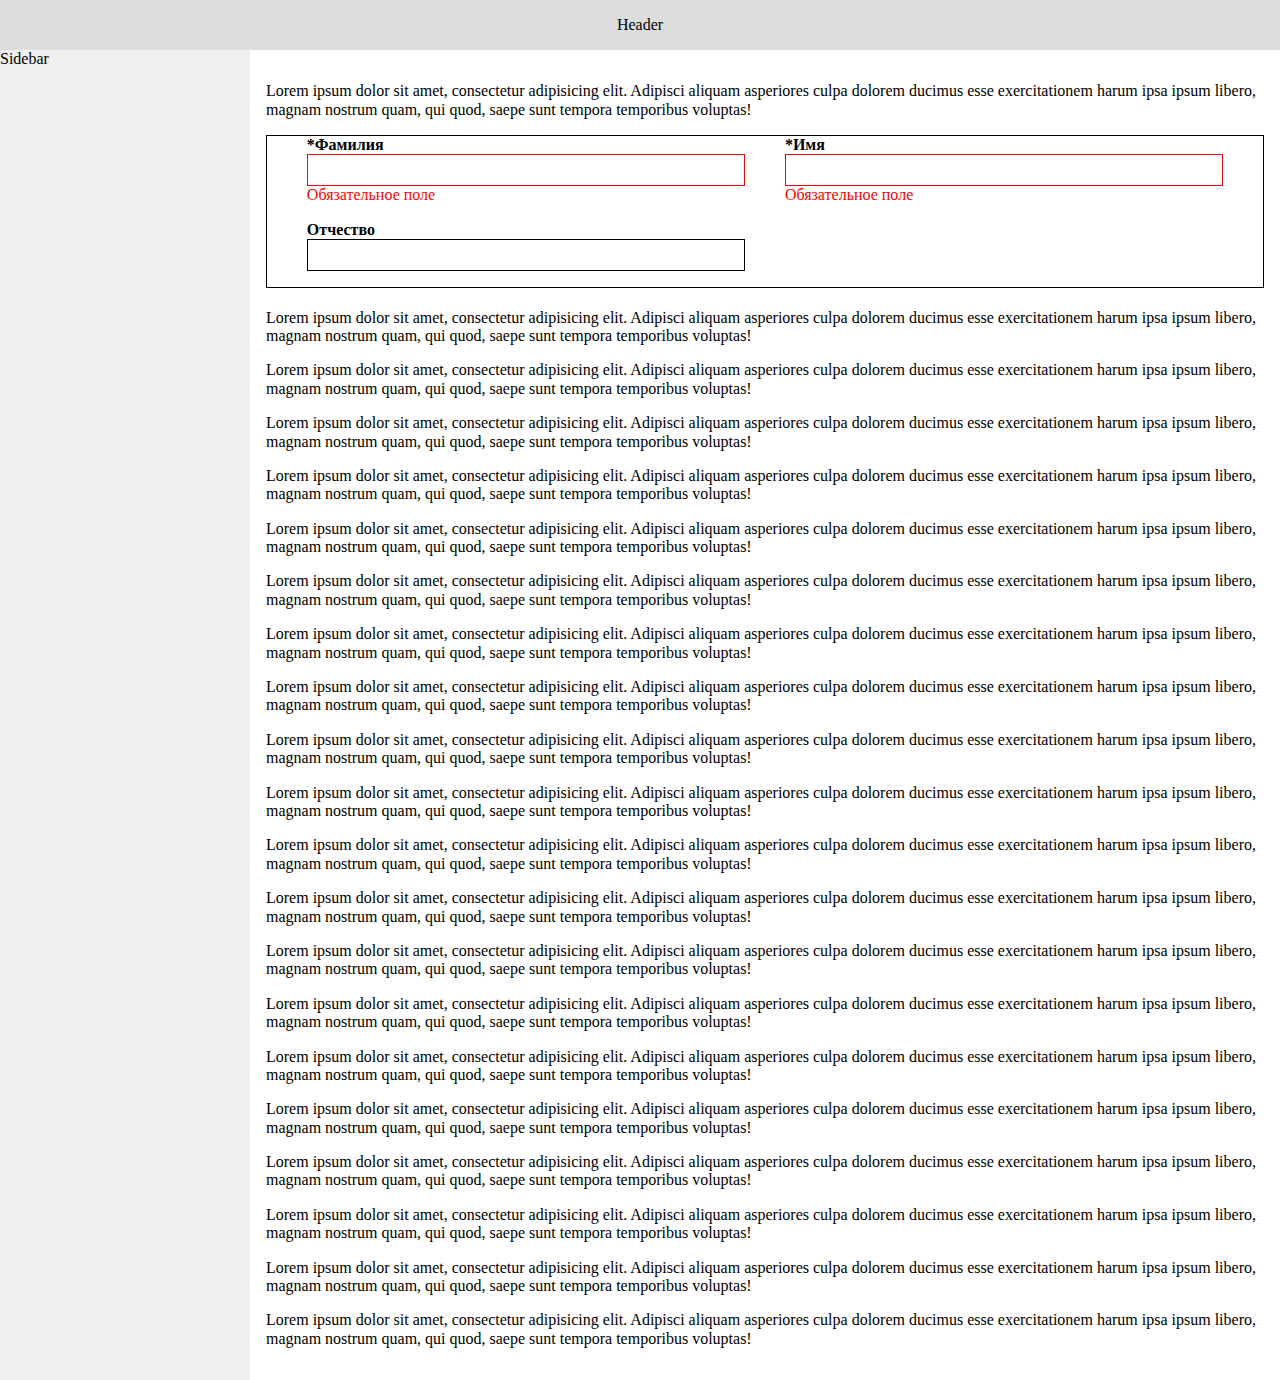
<file: form/index.html>
<!doctype html>
<html lang="en">
<head>
    <!-- Required meta tags -->
    <meta charset="utf-8">
    <meta name="viewport" content="width=device-width, initial-scale=1, shrink-to-fit=no">
    <!-- Normalize -->
    <link rel="stylesheet" href="./css/normalize.css">
    <!-- Main -->
    <link rel="stylesheet" href="./css/main.css">
    <title>Main page</title>
</head>
<body>
<div class="header">Header</div>
<div class="wrapper">
    <div class="sidebar">Sidebar</div>
    <div class="page">
        <p>Lorem ipsum dolor sit amet, consectetur adipisicing elit. Adipisci aliquam asperiores culpa dolorem ducimus esse exercitationem harum ipsa ipsum libero, magnam nostrum quam, qui quod, saepe sunt tempora temporibus voluptas!</p>
        <iframe src="./block.html" width="100%" frameborder="0" scrolling="no" id="form" allowfullscreen></iframe>
        <p>Lorem ipsum dolor sit amet, consectetur adipisicing elit. Adipisci aliquam asperiores culpa dolorem ducimus esse exercitationem harum ipsa ipsum libero, magnam nostrum quam, qui quod, saepe sunt tempora temporibus voluptas!</p>
        <p>Lorem ipsum dolor sit amet, consectetur adipisicing elit. Adipisci aliquam asperiores culpa dolorem ducimus esse exercitationem harum ipsa ipsum libero, magnam nostrum quam, qui quod, saepe sunt tempora temporibus voluptas!</p>
        <p>Lorem ipsum dolor sit amet, consectetur adipisicing elit. Adipisci aliquam asperiores culpa dolorem ducimus esse exercitationem harum ipsa ipsum libero, magnam nostrum quam, qui quod, saepe sunt tempora temporibus voluptas!</p>
        <p>Lorem ipsum dolor sit amet, consectetur adipisicing elit. Adipisci aliquam asperiores culpa dolorem ducimus esse exercitationem harum ipsa ipsum libero, magnam nostrum quam, qui quod, saepe sunt tempora temporibus voluptas!</p>
        <p>Lorem ipsum dolor sit amet, consectetur adipisicing elit. Adipisci aliquam asperiores culpa dolorem ducimus esse exercitationem harum ipsa ipsum libero, magnam nostrum quam, qui quod, saepe sunt tempora temporibus voluptas!</p>
        <p>Lorem ipsum dolor sit amet, consectetur adipisicing elit. Adipisci aliquam asperiores culpa dolorem ducimus esse exercitationem harum ipsa ipsum libero, magnam nostrum quam, qui quod, saepe sunt tempora temporibus voluptas!</p>
        <p>Lorem ipsum dolor sit amet, consectetur adipisicing elit. Adipisci aliquam asperiores culpa dolorem ducimus esse exercitationem harum ipsa ipsum libero, magnam nostrum quam, qui quod, saepe sunt tempora temporibus voluptas!</p>
        <p>Lorem ipsum dolor sit amet, consectetur adipisicing elit. Adipisci aliquam asperiores culpa dolorem ducimus esse exercitationem harum ipsa ipsum libero, magnam nostrum quam, qui quod, saepe sunt tempora temporibus voluptas!</p>
        <p>Lorem ipsum dolor sit amet, consectetur adipisicing elit. Adipisci aliquam asperiores culpa dolorem ducimus esse exercitationem harum ipsa ipsum libero, magnam nostrum quam, qui quod, saepe sunt tempora temporibus voluptas!</p>
        <p>Lorem ipsum dolor sit amet, consectetur adipisicing elit. Adipisci aliquam asperiores culpa dolorem ducimus esse exercitationem harum ipsa ipsum libero, magnam nostrum quam, qui quod, saepe sunt tempora temporibus voluptas!</p>
        <p>Lorem ipsum dolor sit amet, consectetur adipisicing elit. Adipisci aliquam asperiores culpa dolorem ducimus esse exercitationem harum ipsa ipsum libero, magnam nostrum quam, qui quod, saepe sunt tempora temporibus voluptas!</p>
        <p>Lorem ipsum dolor sit amet, consectetur adipisicing elit. Adipisci aliquam asperiores culpa dolorem ducimus esse exercitationem harum ipsa ipsum libero, magnam nostrum quam, qui quod, saepe sunt tempora temporibus voluptas!</p>
        <p>Lorem ipsum dolor sit amet, consectetur adipisicing elit. Adipisci aliquam asperiores culpa dolorem ducimus esse exercitationem harum ipsa ipsum libero, magnam nostrum quam, qui quod, saepe sunt tempora temporibus voluptas!</p>
        <p>Lorem ipsum dolor sit amet, consectetur adipisicing elit. Adipisci aliquam asperiores culpa dolorem ducimus esse exercitationem harum ipsa ipsum libero, magnam nostrum quam, qui quod, saepe sunt tempora temporibus voluptas!</p>
        <p>Lorem ipsum dolor sit amet, consectetur adipisicing elit. Adipisci aliquam asperiores culpa dolorem ducimus esse exercitationem harum ipsa ipsum libero, magnam nostrum quam, qui quod, saepe sunt tempora temporibus voluptas!</p>
        <p>Lorem ipsum dolor sit amet, consectetur adipisicing elit. Adipisci aliquam asperiores culpa dolorem ducimus esse exercitationem harum ipsa ipsum libero, magnam nostrum quam, qui quod, saepe sunt tempora temporibus voluptas!</p>
        <p>Lorem ipsum dolor sit amet, consectetur adipisicing elit. Adipisci aliquam asperiores culpa dolorem ducimus esse exercitationem harum ipsa ipsum libero, magnam nostrum quam, qui quod, saepe sunt tempora temporibus voluptas!</p>
        <p>Lorem ipsum dolor sit amet, consectetur adipisicing elit. Adipisci aliquam asperiores culpa dolorem ducimus esse exercitationem harum ipsa ipsum libero, magnam nostrum quam, qui quod, saepe sunt tempora temporibus voluptas!</p>
        <p>Lorem ipsum dolor sit amet, consectetur adipisicing elit. Adipisci aliquam asperiores culpa dolorem ducimus esse exercitationem harum ipsa ipsum libero, magnam nostrum quam, qui quod, saepe sunt tempora temporibus voluptas!</p>
        <p>Lorem ipsum dolor sit amet, consectetur adipisicing elit. Adipisci aliquam asperiores culpa dolorem ducimus esse exercitationem harum ipsa ipsum libero, magnam nostrum quam, qui quod, saepe sunt tempora temporibus voluptas!</p>
    </div>
</div>
<script>
    window.addEventListener('message', function(e) {
        var iframeForm = document.getElementById('form'),
            eventName = e.data[0],
            data = e.data[1];
        if (eventName === 'formHeight') {
            iframeForm.style.height = data + "px";
        }
    }, false);
</script>
</body>
</html>
</file>
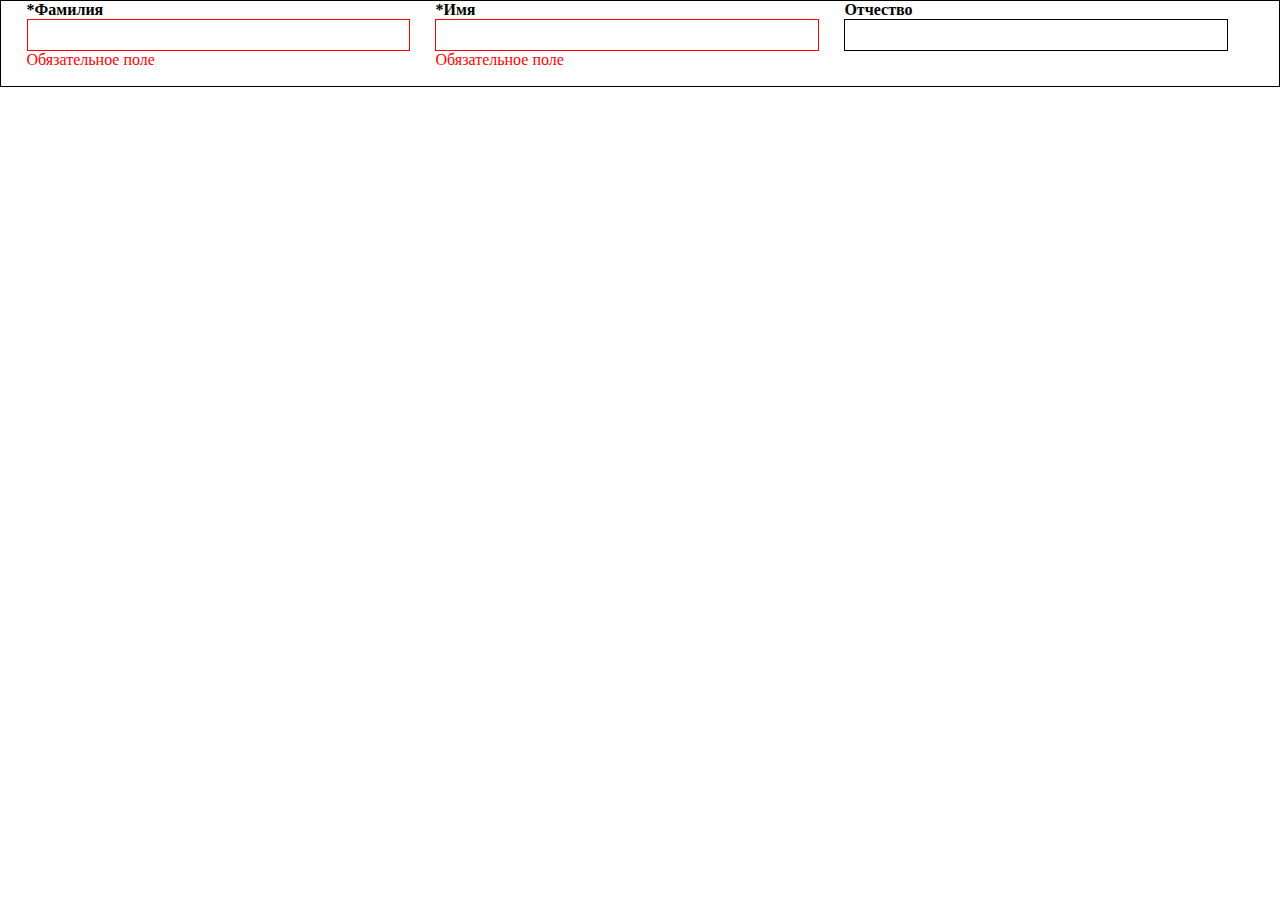
<file: form/block.html>
<!doctype html>
<html lang="en">
<head>
    <!-- Required meta tags -->
    <meta charset="utf-8">
    <meta name="viewport" content="width=device-width, initial-scale=1, shrink-to-fit=no">
    <!-- Normalize -->
    <link rel="stylesheet" href="./css/normalize.css">
    <!-- Form -->
    <link rel="stylesheet" href="./css/form.css">
    <title>Block</title>
</head>
<body>
<!-- Block form START -->
<div class="form" id="form">
    <div class="form-body">
        <div class="form-body__group form-body__group-invalid">
            <label class="form-body__group-label form-body__group-label-required">Фамилия</label>
            <input type="text" class="form-body__group-input" required/>
            <div class="form-body__group-error">Обязательное поле</div>
        </div>
        <div class="form-body__group form-body__group-invalid">
            <label class="form-body__group-label form-body__group-label-required">Имя</label>
            <input type="text" class="form-body__group-input" required/>
            <div class="form-body__group-error">Обязательное поле</div>
        </div>
        <div class="form-body__group">
            <label class="form-body__group-label">Отчество</label>
            <input type="text" class="form-body__group-input" />
            <div class="form-body__group-error">Обязательное поле</div>
        </div>
    </div>
</div>
<!-- Block form END -->
<script>
    function resize() {
        var height = document.getElementById("form").offsetHeight;
        window.parent.postMessage(["formHeight", height], "*");
    }
    window.addEventListener('resize', resize);
    document.addEventListener("DOMContentLoaded", resize)
</script>
</body>
</html>
</file>
<file: form/css/main.css>
/* Header */
.header {
    background-color: #ddd;
    display: flex;
    align-content: center;
    justify-content: center;
    padding-top: 16px;
    padding-bottom: 16px;
}

/* Sidebar */
.wrapper {
    position: relative;
    display: flex;
    width: 100%;
}

/* Sidebar */
.sidebar {
    background-color: #efefef;
    flex-basis: 250px;
    flex-shrink: 0;

    min-height: 100vh;
}

/* Sidebar */
.page {
    flex-shrink: 1;
    background-color: #fff;
    padding: 16px;
    width: 100%;
}

iframe {
    max-width: 100%;
}
</file>
<file: form/css/form.css>
/* Block Form */
.form {
    border: 1px solid #000000;
    position: relative;
    width: 100%;
    box-sizing: border-box;
}

.form .form-body {
    position: relative;
    flex-wrap: wrap;
}

.form .form-body .form-body__group {
    position: relative;
    margin-bottom: 16px;
}

.form .form-body .form-body__group .form-body__group-label {
    position: relative;
    font-weight: bold;
}

.form .form-body .form-body__group .form-body__group-label-required {
    position: relative;
}

.form .form-body .form-body__group .form-body__group-label-required:before {
    content: "*";
}

.form .form-body .form-body__group .form-body__group-input {
    width: 100%;
    height: 32px;
    border: 1px solid #000;
    box-sizing: border-box;
    padding-left: 6px;
    padding-right: 6px;
}

.form .form-body .form-body__group .form-body__group-error {
    position: relative;
    display: none;
    color: #ff0000;
}

.form .form-body .form-body__group-invalid .form-body__group-input{
    border: 1px solid #ff0000;
}

.form .form-body .form-body__group-invalid .form-body__group-error {
    display: block;
}

@media (max-width: 639px) {
    .form .form-body {
        display: flex;
        flex-wrap: wrap;
        padding-left: 10%;
        padding-right: 10%;
    }
    .form .form-body .form-body__group {
        flex-basis: 100%;
    }
}

@media (min-width: 640px) {
    .form .form-body {
        display: flex;
        padding-left: 4%;
        padding-right: 4%;
        margin-left: -4%;
        margin-right: -4%;
    }
    .form .form-body .form-body__group {
        flex-basis: 44%;
        margin-left: 4%;
    }
}

@media (min-width: 1024px) {
    .form .form-body {
        display: flex;
    }
    .form .form-body .form-body__group {
        flex-basis: 30%;
        margin-left: 2%;
    }
    .form .form-body .form-body__group:last-child {
        margin-right: 4%;
    }
}

@media (min-width: 1599px) {
    .form .form-body {
        display: flex;
    }
    .form .form-body .form-body__group {
        flex-basis: 480px;
        flex-shrink: 0;
        margin-left: 32px;
    }
}
</file>
